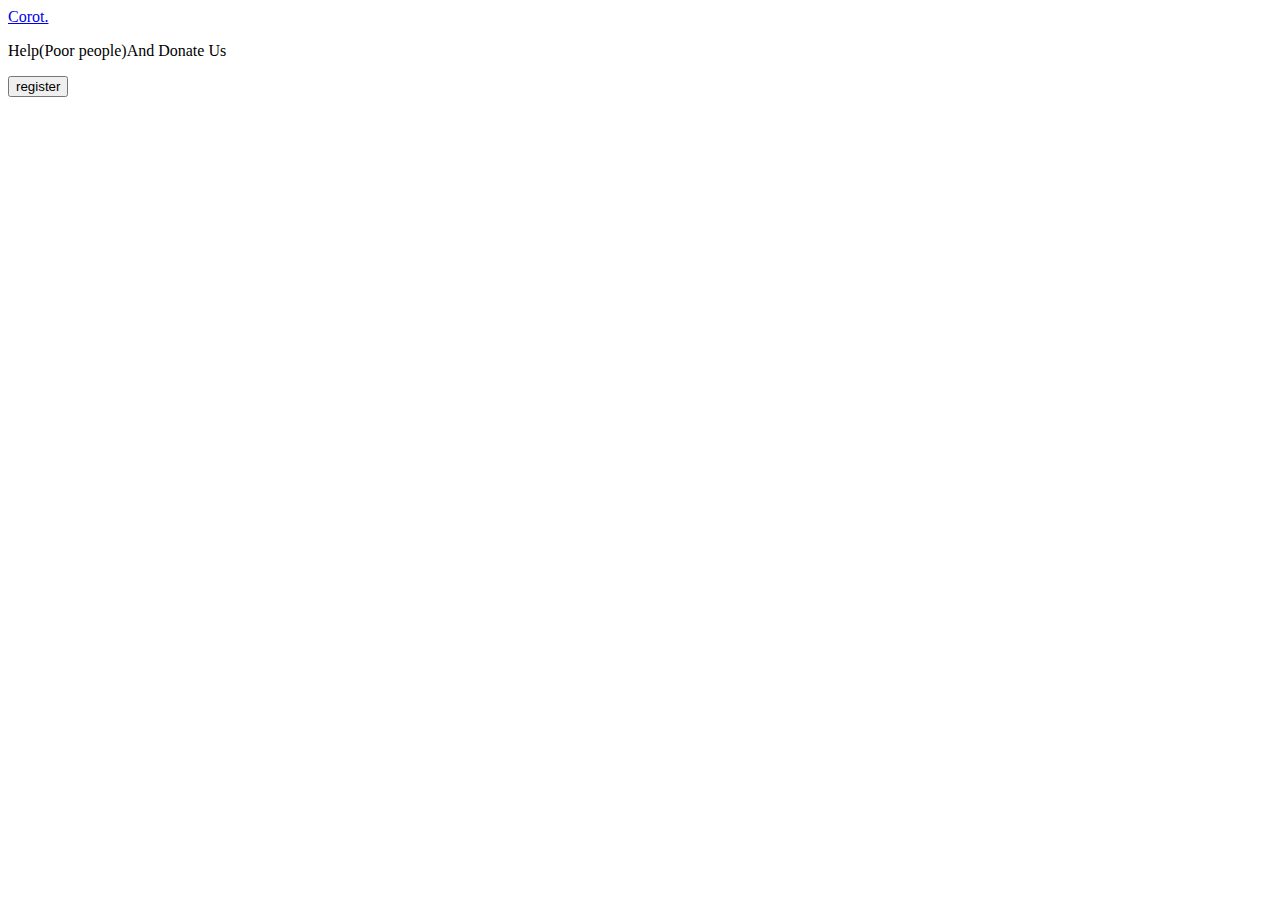
<file: css/news.html>
<!DOCTYPE html>
<html lang="en">
<head>
    <meta charset="UTF-8">
    <meta http-equiv="X-UA-Compatible" content="IE=edge">
    <meta name="viewport" content="width=device-width, initial-scale=1.0">
    <title> News </title>
</head>
<body>


    
    <div class=" container">
        <a href ="index.html"> Corot.  </a>
        <div>
            <p class="container_p"> Help(Poor people)And Donate Us</p>
            <button class="btn-container ">register</button>

        </div>

    </div>

</body>
</html>
</file>
